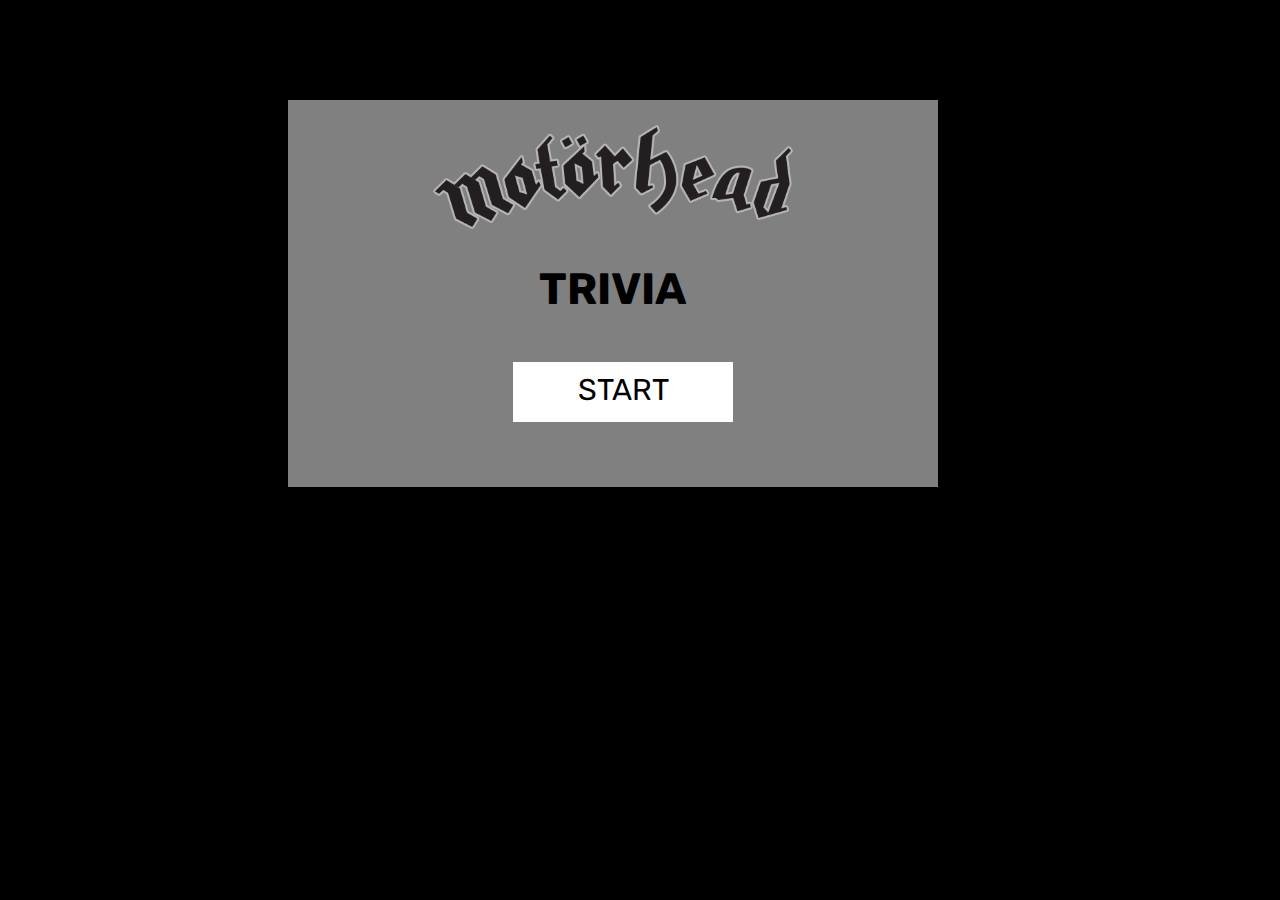
<file: index.html>
<!DOCTYPE html>
<html>
	<head>
		<title>Motorhead Quiz</title>
		<link href="https://fonts.googleapis.com/css?family=Rubik" rel="stylesheet">
		<link type='text/css' rel='stylesheet' href='assets/style.css'/>
		<link rel="stylesheet" type="text/css" href="https://fonts.googleapis.com/css?family=Open Sans"/>
	</head>
	<body>
		<div id='wrapper'>
			<div id='title'>
				<img src = "assets/images/merch-logo.png" width= "360" >
				<h1>TRIVIA</h1>
			</div>
   			<br/>
   			<div class='button' id='start'>START</div> 		

  			<div id='quiz'>
  			</div>
    	</div>

	<script type='text/javascript' src='https://ajax.googleapis.com/ajax/libs/jquery/1.9.1/jquery.min.js'></script>
	<script type='text/javascript' src='assets/jsquiz.js'></script>

	</body>
</html>
</file>
<file: assets/style.css>
#wrapper {
  width: 600px;
  background-color: grey;
  margin-left: 280px;
  margin-top: 100px;
  overflow: auto;
  padding: 25px;
  }

h1 {
  text-align: center;
  font-family: 'Rubik', sans-serif;
  font-size:44px;
}

#start {
  width: 220px;
  height: 50px;
  text-align: center;
  margin-left: 200px;
  vertical-align: center; 
  padding-top: 10px; 
  font-size: 30px;
  margin-bottom: 40px;
  font-family: 'Rubik', sans-serif;
  background-color: white;
}

input.radio {
  float: left;
  clear: none;
  margin: 2px 0 0 2px;
}


#quiz {
  font-size: 22px;
  font-family: 'Rubik', sans-serif;
}

.buttonlabel {
  font-size: 16px;
  max-width: 100%;
  display: inline-block;
  margin-left: 5px;
  margin-bottom: 30px;
  margin-right: 10px;
}

input.choice {
  margin: 5px;
}

img {
  margin-left: 120px;
}

body{
  background-color: black;
}

#submit {
  margin-left: 220px;
  width: 130px;
  height: 30px;
  background-color: white;
  text-align: center;
  padding: 10px;
}

#score {
  text-align:center;
}

#question {
  font-weight: bold;
}
</file>
